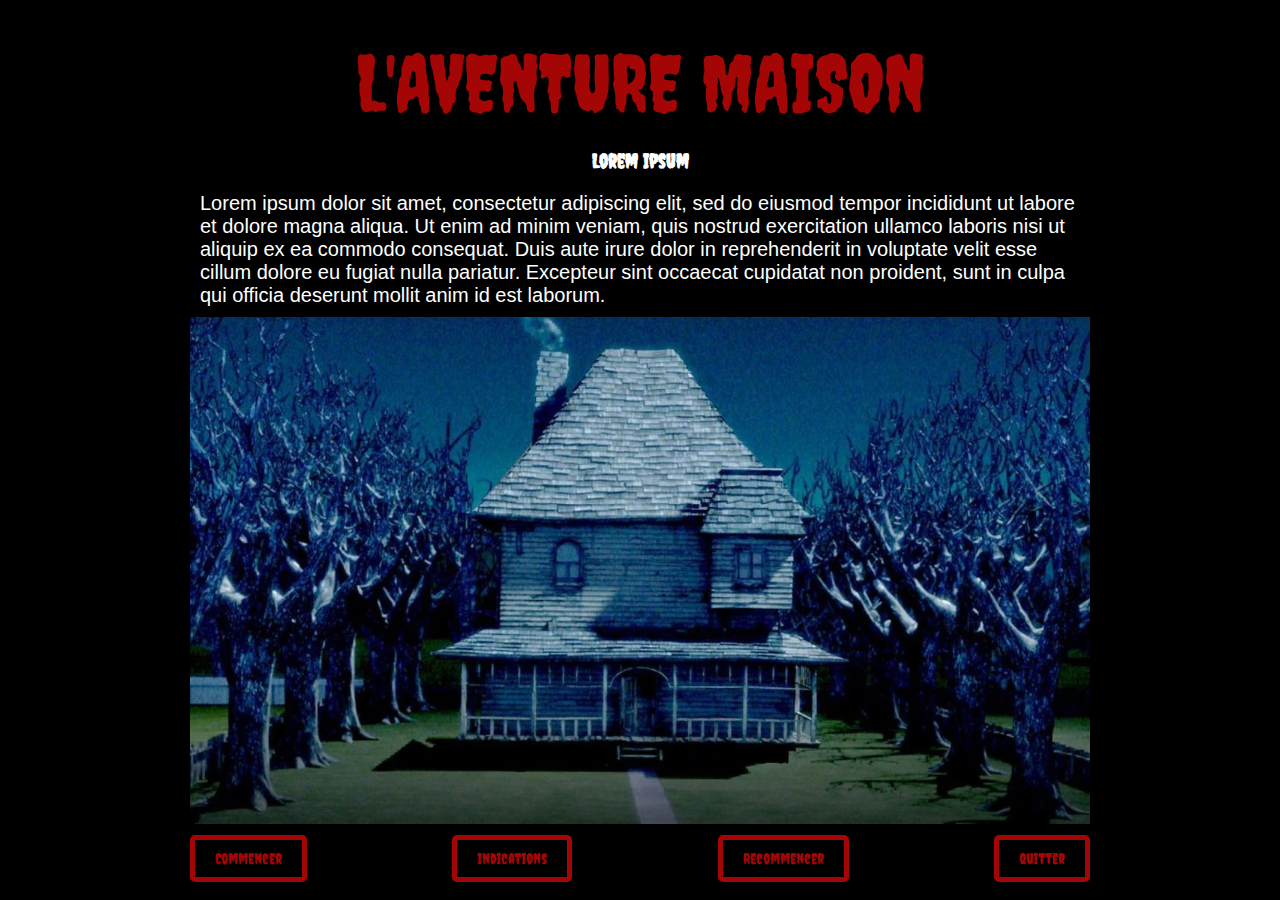
<file: site.html>
<!DOCTYPE html>

<html lang="fr">

<head>

    <meta charset="UTF-8">

    <meta name="viewport" content="width=device-width, initial-scale=1.0">

    <title>Vous êtes le héros!</title>

    <link rel="stylesheet" href="./style.css">

    <link rel="preconnect" href="https://fonts.googleapis.com">

    <link rel="preconnect" href="https://fonts.gstatic.com" crossorigin>

    <link href="https://fonts.googleapis.com/css2?family=Creepster&display=swap" rel="stylesheet">



</head>

<body>

    <div class="conteneur">

        <div class="jeu">

            <div class="titre">L'AVENTURE MAISON</div>

            <h1>Lorem Ipsum</h1>

            <p>Lorem ipsum dolor sit amet, consectetur adipiscing elit, sed do eiusmod tempor incididunt ut labore et
                dolore magna aliqua. Ut enim ad minim veniam, quis nostrud exercitation ullamco laboris nisi ut aliquip
                ex ea commodo consequat. Duis aute irure dolor in reprehenderit in voluptate velit esse cillum dolore eu
                fugiat nulla pariatur. Excepteur sint occaecat cupidatat non proident, sunt in culpa qui officia
                deserunt mollit anim id est laborum.</p>



            <img class="image" src="/01_assets/maison_monstre_sanstitre.webp"></img>




            <div class="interaction">

                <button>Commencer</button>

                <button>Indications</button>

                <button>Recommencer</button>

                <button>Quitter</button>

            </div>

        </div>

    </div>

    <script src="script.js"></script>
</body>


</html>
</file>
<file: style.css>
* {

    margin: 0;

}



body {

    display: flex;

    justify-content: center;

    align-items: center;

    min-height: 100vh;

    background-color: black;

}


h1 {

    font-family: 'Creepster', cursive;


    font-size: 20px;

    max-width: 100%;

    color: white;

    padding: 10px;

}


p {

    font-family: 'Helvetica';

    font-size: 20px;

    max-width: 100%;

    color: white;

    padding: 10px;

}

.image {

    max-width: 100%;

}





.conteneur {

    display: flex;

    justify-content: center;

    align-items: center;

    width: 100%;

}



.jeu {

    display: flex;

    flex-direction: column;

    align-items: center;

    justify-content: center;

    background-color: black;

    padding: 20px;

    max-width: 900px;

    min-width: 400px;

    min-height: 100px;

}



.titre {

    font-family: 'Creepster', cursive;

    font-size: 80px;

    max-width: 100%;

    color: #A40505;

    padding: 10px;

}


.interaction {

    display: flex;

    flex-direction: row;

    justify-content: space-between;

    align-items: center;

    height: 30px;

    width: 100%;

    margin-top: 20px;

}



button {

    border-radius: 5px;

    border: 5px solid #A40505;

    background-color: black;

    color: #A40505;

    font-family: 'Creepster', cursive;

    font-size: 15px;

    padding: 10px 20px;

}



button:hover {

    background-color: #A40505;

    color: white;

    border-radius: 10px;

    border: 5px solid white
}
</file>
